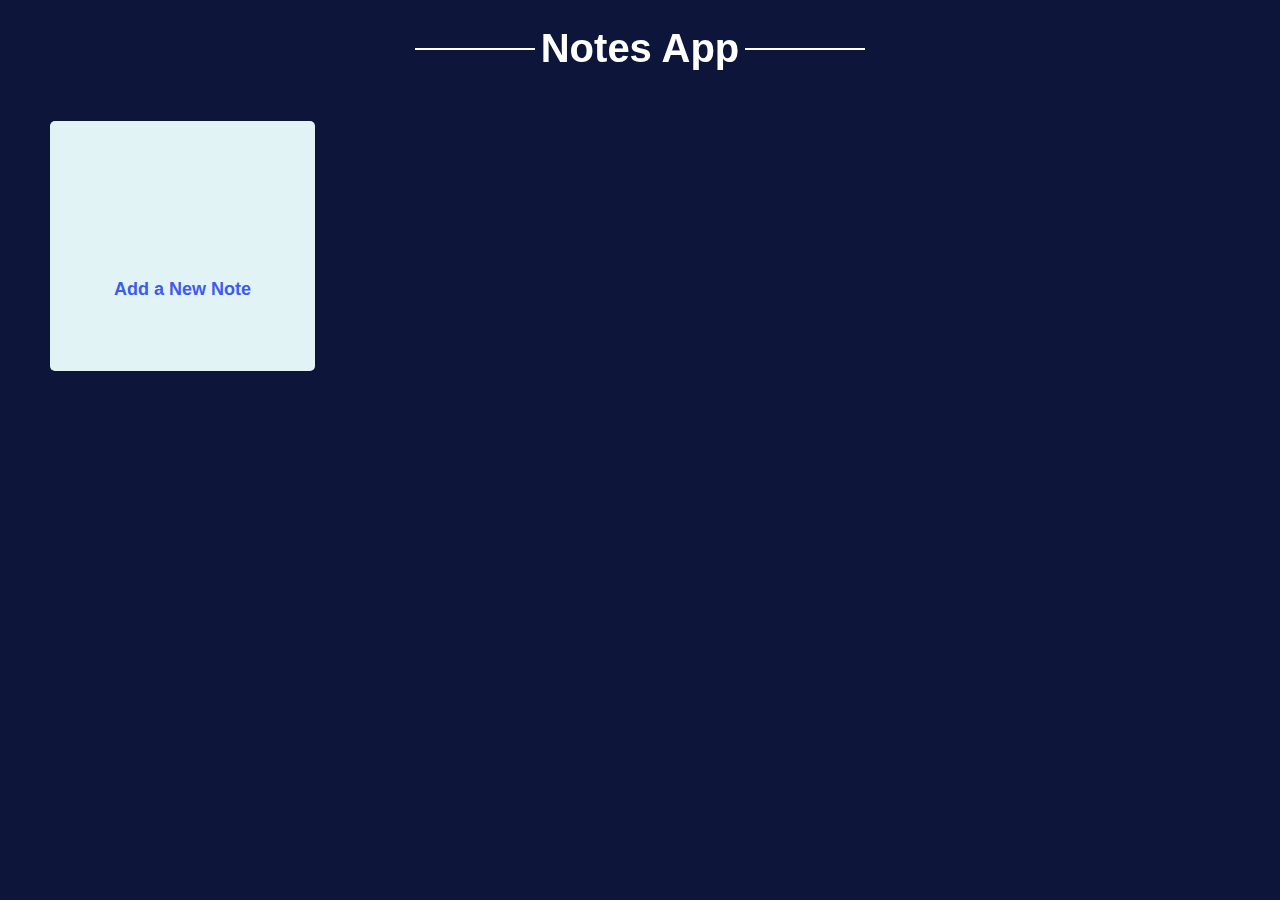
<file: TASK2-NOTES APP/Notes.html>
<!DOCTYPE html>
<html lang="en">
<head>
    <meta charset="UTF-8">
    <meta http-equiv="X-UA-Compatible" content="IE=edge">
    <meta name="viewport" content="width=device-width, initial-scale=1.0">
    <link rel="stylesheet" href="notes.css">
    <link rel="stylesheet" href="https://unicons.iconscout.com/release/v4.0.0/css/line.css">
    <title>Note Taking</title>
</head>  
<body>
<h1>Notes App</h1>
<div class="popup-box">
    <div class="popup">
        <div class="content">
            <header>
                <p>Add a New Note</p>
                <i class="uil uil-times"></i>
            </header>
            <form action="#">
                <div class="row title">
                    <label for=""><b>Title</b></label>
                    <input type="text">
                </div>
                <div class="row description">
                    <label for=""><b>Description</b></label>
                    <textarea></textarea>
                </div>
                <button>Add Note</button>
            </form>
        </div>
    </div>
</div>
    <div class="wrapper">
        <li class="add-box">
            <div class="icon">
                <i class="uil uil-file-plus-alt"></i>
            </div>
            <p>Add a New Note</p>
            
        </li>
        
    </div>

    <script src="script.js"></script>

</body>
</html>
</file>
<file: TASK2-NOTES APP/notes.css>
:root{
    
    --primaryColor:#0e153a;
    --secondarycolor: #e2f3f5;
    --primaryText: #3d5af1;
}

h1{
    text-align: center;
    color: #fff;
    margin: auto;
    font-family: sans-serif;
    margin-top: 2%;
    font-size: 40px;
    max-width: 450px;
    position: relative;
}
h1::before{
    content: "";
    display: block;
    width: 120px;
    height: 2px;
    background: #fff; 
    position: absolute;
    left: 0;
    top: 50%;
    z-index: -2;
}
h1::after{
    content: "";
    display: block;
    width: 120px;
    height: 2px;
    background: #fff; 
    position: absolute;
    right: 0;
    top: 50%;
    z-index: -2;
}
span{
    background: #fff;
}

*{
    margin: 0;
    padding: 0;
    box-sizing: border-box;
    font-family: 'Lucida Sans', 'Lucida Sans Regular', 'Lucida Grande', 'Lucida Sans Unicode', Geneva, Verdana, sans-serif;
}
body{
    background: var(--primaryColor);
}
.wrapper{
    margin: 50px;
    display: grid;
    gap: 15px;
    grid-template-columns: repeat(auto-fill, 265px);
}
.wrapper li{
    height: 250px;
    list-style: none;
    background: var(--secondarycolor);
    border-radius: 5px;
    padding: 15px 20px 20px;
}
.add-box, .icon, .bottom-content, .popup, header{
    display: flex;
    align-items: center;
    justify-content: space-between;
}
.add-box{
    
    flex-direction: column;
    justify-content: center;
    cursor: pointer;
}
.add-box .icon{
    height: 88px;
    width: 88px;
    font-size: 60px;
    justify-content: center;
    color: var(--primaryColor);
}
.add-box p{
    color: var(--primaryText);
    font-size: large;
    font-family: 'Lucida Sans', 'Lucida Sans Regular', 'Lucida Grande', 'Lucida Sans Unicode', Geneva, Verdana, sans-serif;
    margin-top: 5px;
    font-weight: 900;
}
.wrapper .note{
    display: flex;
    flex-direction: column;
    justify-content: space-between;
}
.note p{
    text-align: center;
    font-size: 22px;
    font-weight: 500;
    color: var(--primaryColor);
}
.note span{
    display: block;
    margin-top: 5px;
    color: var(--primaryText);
    font-size: 16px;
}
.bottom-content span{
    color: var(--primaryText);
    font-size: 14px;
}
.bottom-content .settings i{
    color: var(--primaryText);
    font-size: 15px;
    cursor: pointer !important;
    padding: 0 10px;
    
}
.popup-box{
    position: fixed;
    top: 0;
    left: 0;
    height: 100%;
    z-index: 2;
    width: 100%;
    background: rgba(0, 0, 0, 0.4);
}
.popup-box .popup{
    position: absolute;
    top: 50%;
    left: 50%;
    z-index: 3;
    max-width: 500px;
    width: 100%;
    justify-content: center;
    transform: translate(-50%, -50%);
}
.popup-box, .popup-box .popup{
    opacity: 0;
    pointer-events: none;
    transition: all 0.25s ease;
    z-index: -1;
}
.popup-box.show, .popup-box .popup{
    opacity: 1;
    pointer-events: auto;
    z-index: 3;
}
.popup .content{
    width: calc(100% - 15px);
    border-radius: 5px;
    background:#9facec;
}
.popup .content header{
    background:#0e153a;
    color: #fff;
    padding: 15px 25px;
    border-bottom: 1px solid #ccc;
}
.content header p{
    font-size: 20px;
    font-weight:bolder;
}
.content header i{
    color: #575757;
    cursor: pointer;
    font-size: 20px;
}
.content form{
    margin: 15px 25px 35px;
}
.content form .row{
    margin-bottom: 20px;
}
form .row label{
    display: block;
    font-size: 18px;
    margin-bottom: 6px;
}

.content form :where(input, textarea) {
    width: 100%;
    height: 50px;
    outline: none;
    font-size: 17px;
    padding: 0 15px;
    border-radius: 4px;
    border: 1px solid #999;
}


.content form textarea{
    height: 150px;
    padding: 8px 15px;
    resize: none;
}
.content form button{
    width: 100%;
    height: 50px;
    border: none;
    outline: none;
    border-radius: 5px;
    cursor: pointer !important;
    color: #fff;
    font-size: 17px;
    background: var(--primaryColor);
}

button :hover{
    color: #ccc;
    background-color: aliceblue;
}
</file>
